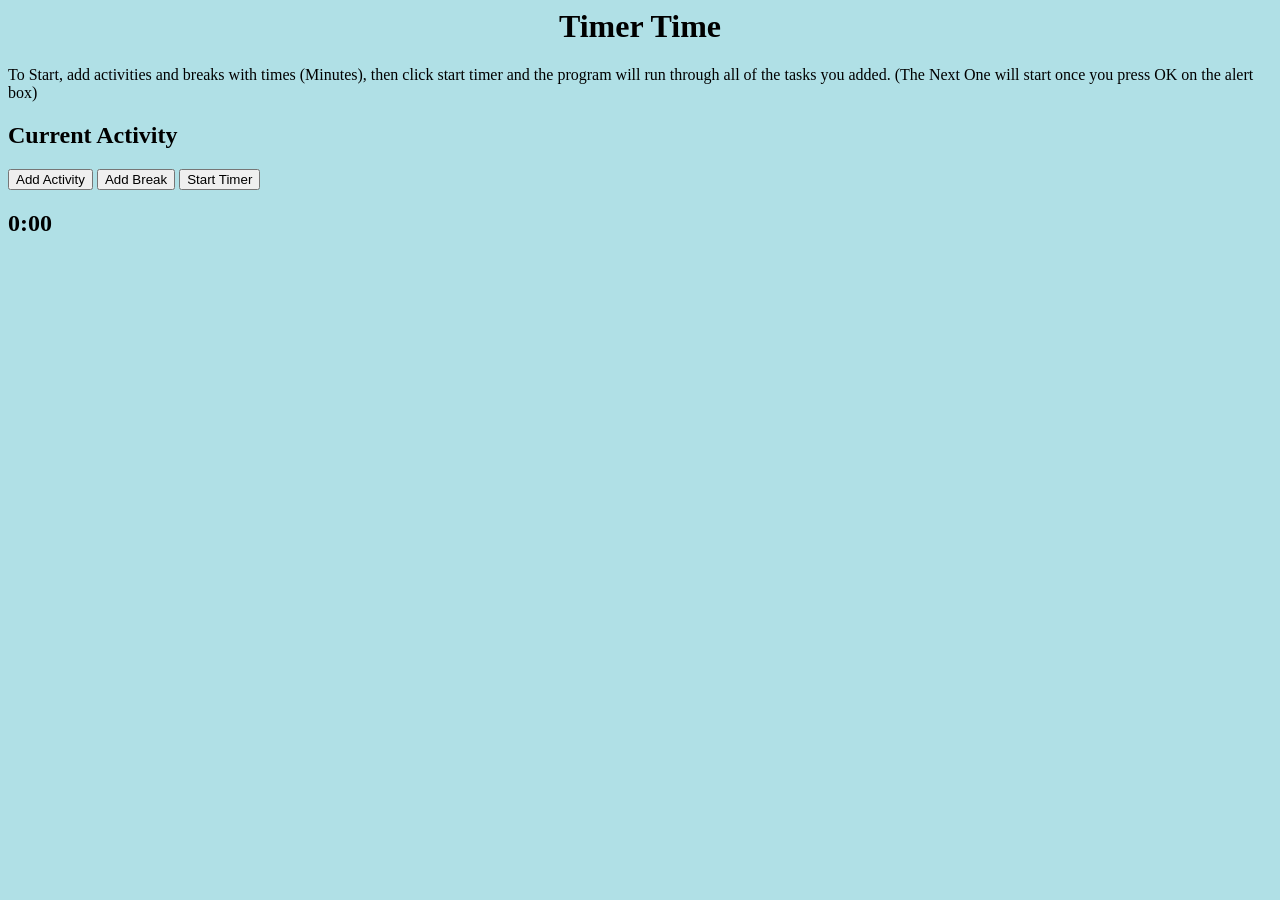
<file: index.html>
<head>
  <title>
    Timer Time
    </title>
  <link rel="stylesheet" href="style.css">
  </head>
<body>
 <h1> Timer Time </h1>  
  <p> To Start, add activities and breaks with times (Minutes), then click start timer and the program will run through all of the tasks you added. (The Next One will start once you press OK on the alert box)</p>
  <h2 id="activity"> Current Activity </h2>
  <button onclick="Subject()"> Add Activity </button>
  <button onclick="addBreak()"> Add Break </button>
  <button onclick="startYeet()"> Start Timer</button>

 
  <h2 id="timeHeading"> 0:00 </h2>
  <br>
  <h3 id="List"></h3>
  
 <audio id="alarm"><source src="alarm.mp3" type="audio/mpeg"></audio>
 <script src="script.js"></script>
   

</body>
</file>
<file: style.css>
body {
  background-color: powderblue;
}

h1 {
  text-align: center;
}
</file>
